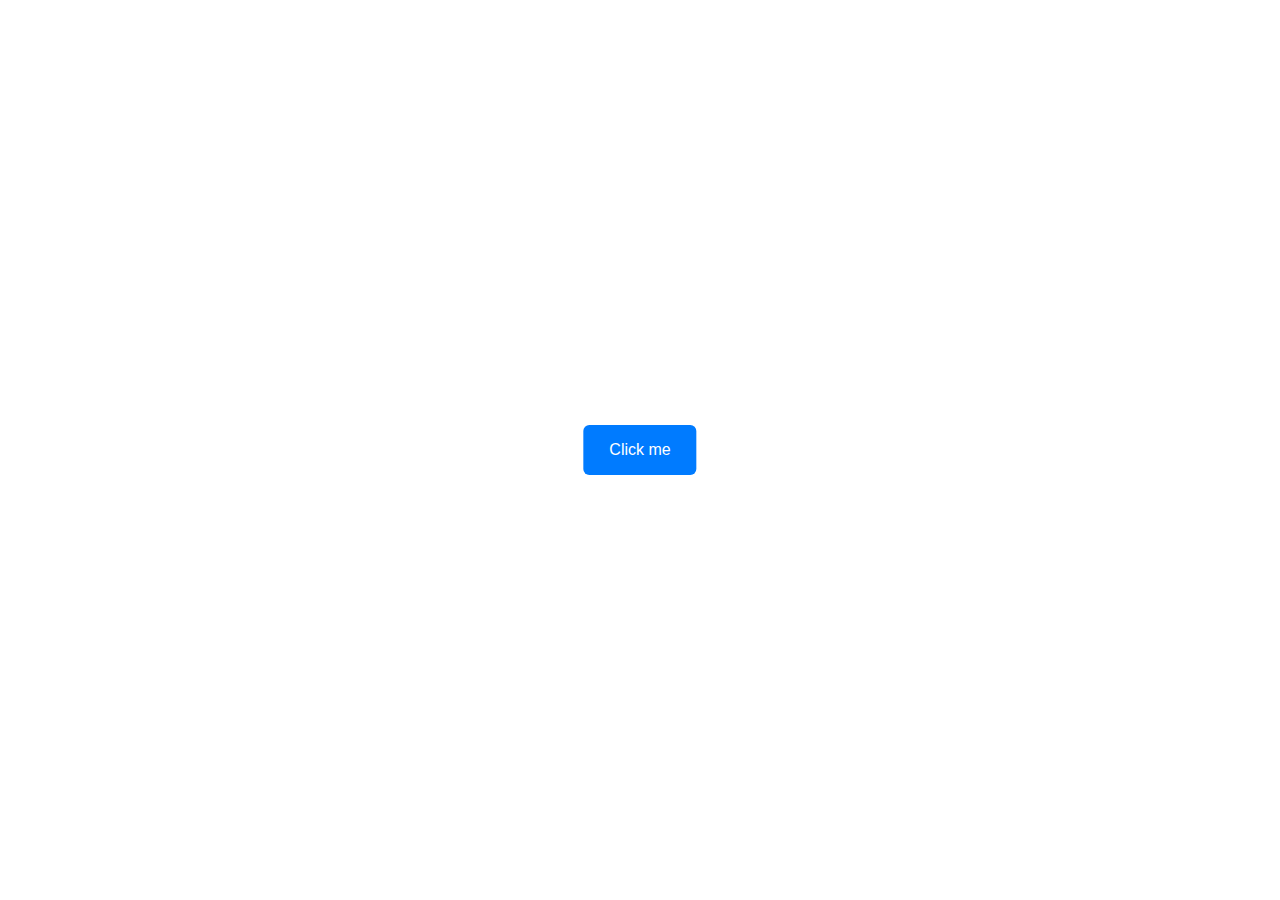
<file: buttom.html>
<!DOCTYPE html>
<html lang="es">
<head>
    <meta charset="UTF-8">
    <meta name="viewport" content="width=device-width, initial-scale=1.0">
    <title>Document</title>
    <title>Tarea 4_Buttom</title>

    <!--sin hoja de estilos-->
   <style> 
    input{
        padding: 16px 26px;
        border: none;
        border-radius: 6px;
        font-size: 16px;
        font-family: Arial, Helvetica, sans-serif;
        color: white;
        background-color: #007bff;
        display: flex;
        align-items: center;
        position: absolute;
        top: 50%;
        left: 50%;
        transform: translate(-50%, -50%);
    }
    input:hover {
        background-color: #0056b3;
        transition: 0.3s;
    }
    </style>

</head>
<body>
    <div>
    <input class="button" type="button" value="Click me" />
    </div>
</body>

</html>
</file>
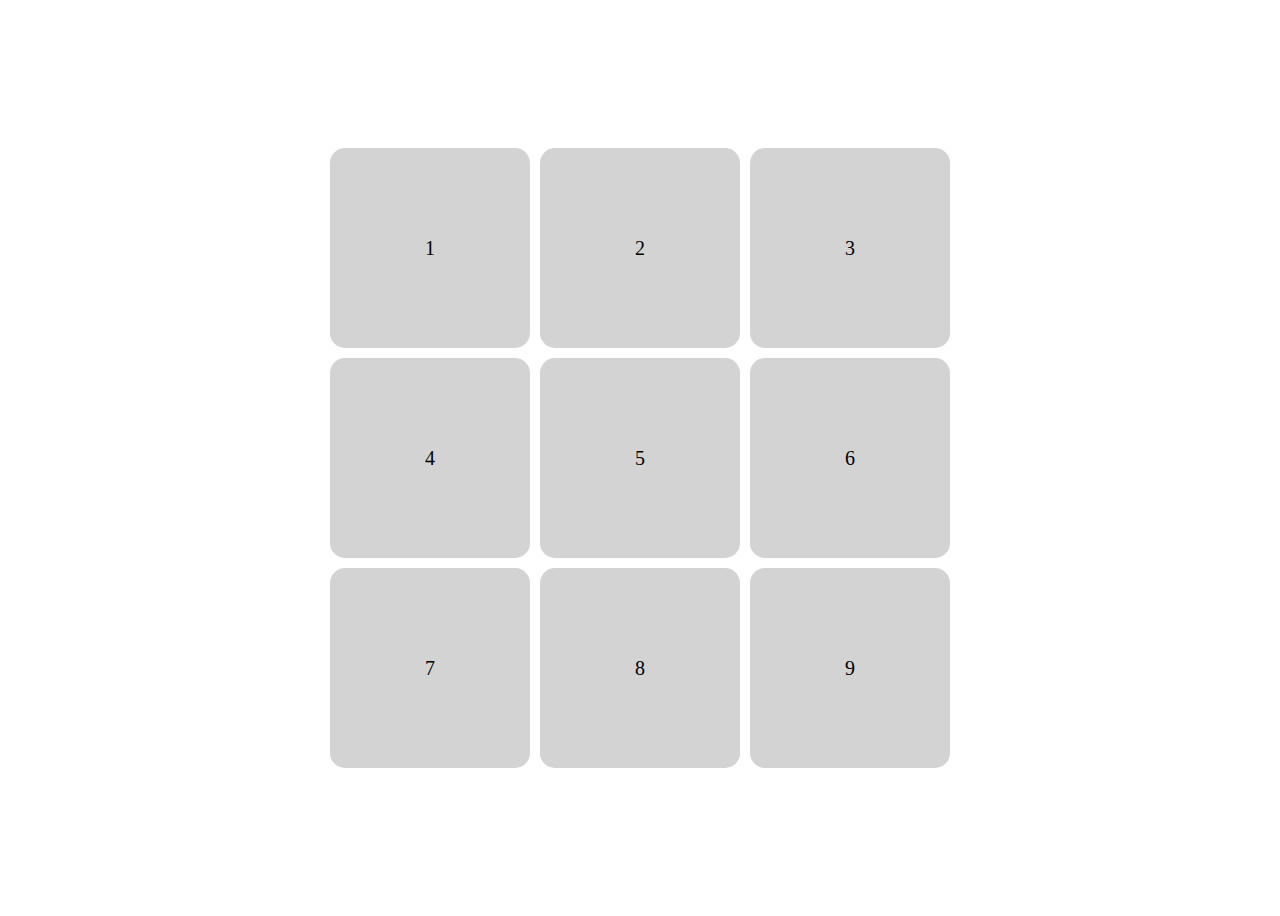
<file: grid1.html>
<!DOCTYPE html>
<html lang="es">
<head>
    <meta charset="UTF-8">
    <meta name="viewport" content="width=device-width, initial-scale=1.0">
    <title>Grid Estructura 1</title>
    
    <style>
      body{
        display: flex;
        justify-content: center;
        align-items: center;
        height: 100vh;
      }

        .container{
            display: grid;
            grid-template-columns: 200px 200px 200px;
            gap: 10px;
            
        }

        .cuadro{
            font-size: 20px;
            height: 200px;
            width: 200px;
            border-radius: 15px;
            background-color: lightgray;
            display: grid;
            align-items: center;
            justify-content: center;
        }

        
        

    </style>
</head>
<body>
    <div class="container">

        <div class="cuadro">1</div>
        <div class="cuadro">2</div>
        <div class="cuadro">3</div>
        <div class="cuadro">4</div>
        <div class="cuadro">5</div>
        <div class="cuadro">6</div>
        <div class="cuadro">7</div>
        <div class="cuadro">8</div>
        <div class="cuadro">9</div>
    </div>
</body>
</html>
</file>
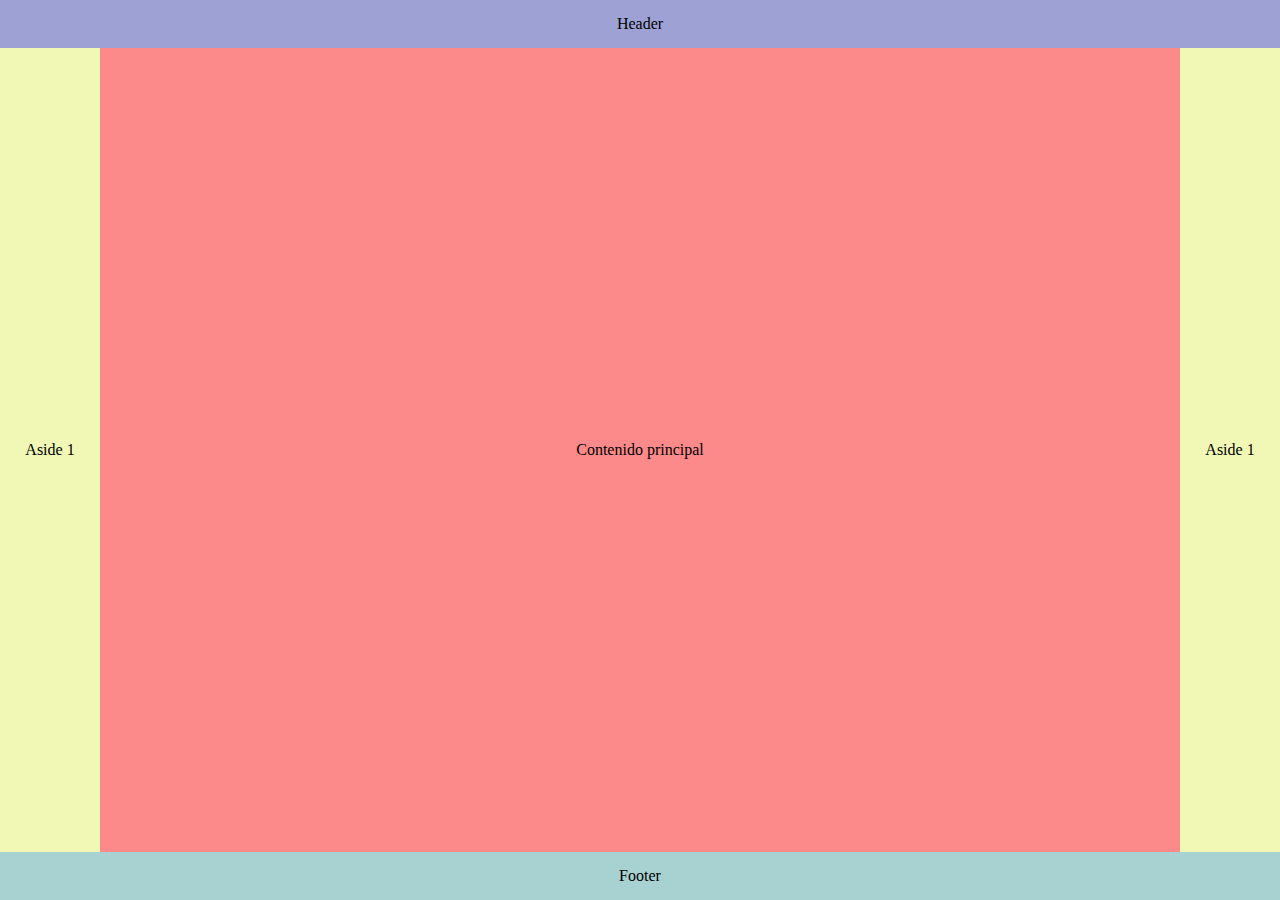
<file: grid2.html>
<!DOCTYPE html>
<html lang="es">
<head>
    <meta charset="UTF-8">
    <meta name="viewport" content="width=device-width, initial-scale=1.0">
    <title>Grid Estructura 2</title>


    <style>
        *{
            box-sizing: border-box;
            margin: 0;
            padding: 0;
        }
        .formato{
            display: flex;
            justify-content: center;
            align-items: center;

        }
        .container{
            display: grid;
            grid-template-columns: 100px 1fr 100px;
            grid-template-rows: auto 1fr auto;
            height: 100vh;
            grid-template-areas: "header header header"
            "aside1 main aside2"
            "footer footer footer";
           
        }
        header{
            grid-area: header;
            padding: 15px;
            background-color: #9ea1d4;

        }
        main{
            grid-area: main;
            padding: 15px;
            background-color: #fd8a8a;
        }
        .aside1{
            grid-area: aside1;
            padding: 15px;
            background-color: #f1f7b5;
        }
        .aside2{
            grid-area: aside2;
            padding: 15px;
            background-color: #f1f7b5;
        }
        footer{
            grid-area: footer;
            padding: 15px;
            background-color: #a8d1d1

        }
    </style>

</head>
<body>
    <div class="container">
        <header class="formato">Header</header>
        <main class="formato">Contenido principal</main>
        <aside class="aside1 formato">Aside 1</aside>
        <aside class="aside2 formato">Aside 1</aside>
        <footer class="formato">Footer</footer>
    </div>
    
</body>
</html>
</file>
